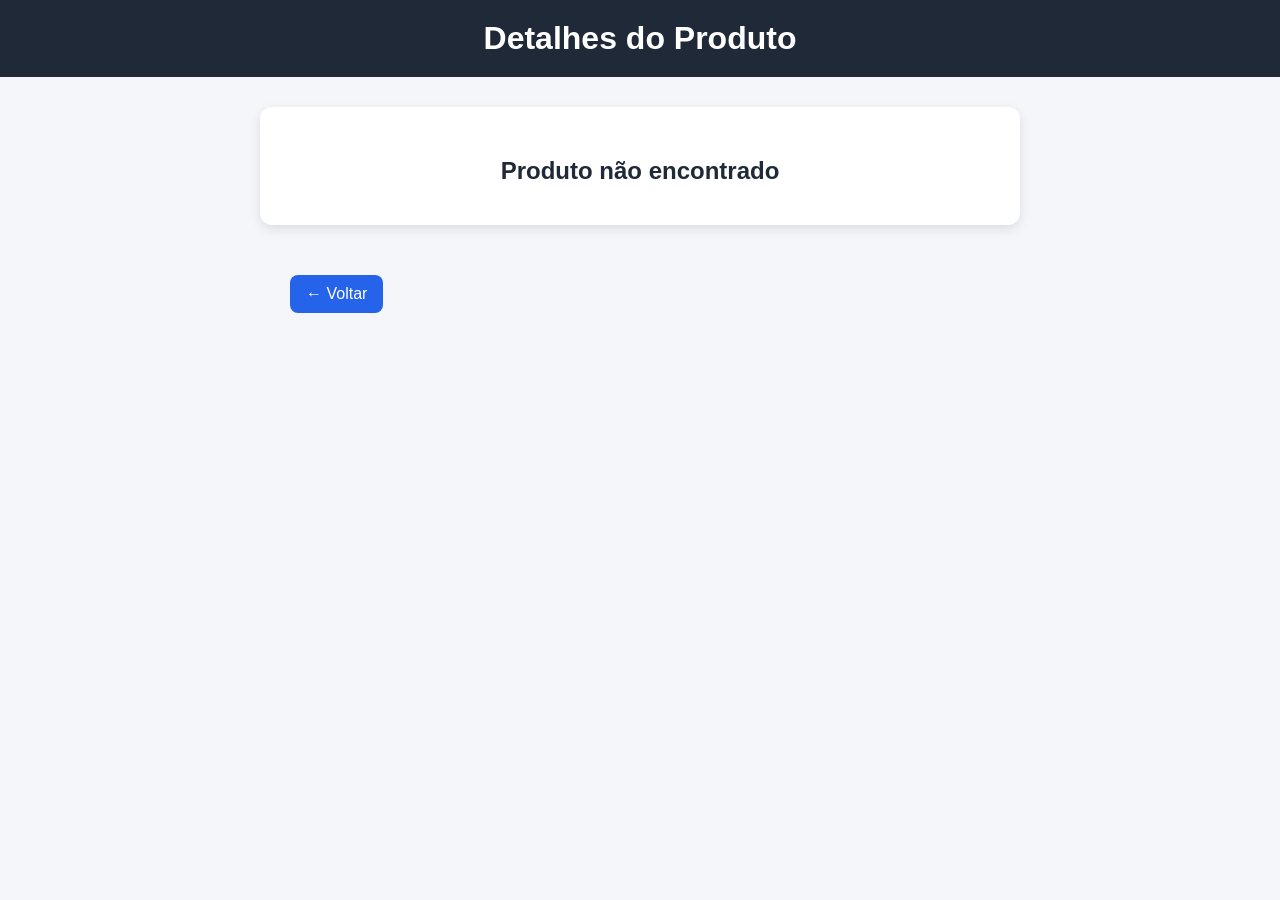
<file: detalhes.html>
<!DOCTYPE html>
<html lang="pt-BR">

<head>
    <meta charset="UTF-8">
    <meta name="viewport" content="width=device-width, initial-scale=1.0">
    <title>Detalhes do Produto</title>

    <link rel="stylesheet" href="./css/styles.css">
</head>

<body>

    <h1>Detalhes do Produto</h1>
    <div id="product-details"></div>
    <div class="back-container">
    <a href="index.html" class="back-button">
        ← Voltar
    </a>
</div>

    <script src="./js/detalhes.js"></script>

</body>

</html>
</file>
<file: css/styles.css>
body {
    font-family: Arial, sans-serif;
    margin: 0;
    background-color: #f4f6f9;
}

h1 {
    text-align: center;
    background: #1f2937;
    color: white;
    padding: 20px;
    margin: 0;
}

.controls {
    display: flex;
    justify-content: center;
    gap: 10px;
    padding: 20px;
    flex-wrap: wrap;
}

input,
select {
    padding: 10px;
    border: 1px solid #ccc;
    border-radius: 8px;
}

#btnRender {
    background: #2563eb;
    color: white;
    border: none;
    padding: 12px 20px;
    font-weight: bold;
    border-radius: 8px;
}

#btnRender:hover {
    background: #1d4ed8;
}

#product-list {
    display: grid;
    grid-template-columns: repeat(auto-fit, minmax(250px, 1fr));
    gap: 20px;
    padding: 20px;
}

.card {
background: white;
border: 1px solid #ddd;
border-radius: 8px;
padding: 10px;
}

.card {
    background: white;
    border-radius: 10px;
    padding: 15px;
    box-shadow: 0 2px 8px rgba(0,0,0,.1);
}

.card img {
    width: 100%;
    height: 160px;
    object-fit: contain;
}

.card:hover {
    transform: translateY(-5px);
    box-shadow: 0 6px 20px rgba(0,0,0,.2);
}

.highlight {
border: 3px solid orange;
box-shadow: 0 0 10px orange;
}

button {
    background-color: #f59e0b;
    color: white;
    border: none;
    border-radius: 6px;
    padding: 8px 12px;
}

.btn-details {
    background-color: #2563eb;
    color: white;
    text-decoration: none;
    padding: 8px 12px;
    border-radius: 6px;
    display: inline-block;
    margin-right: 8px;
    transition: 0.3s;
}

.btn-details:hover {
    background-color: #1d4ed8;
}

.card-buttons {
    display: flex;
    gap: 8px;
    margin-top: 10px;
}

#product-details {
    max-width: 700px;
    margin: 30px auto;
    padding: 30px;
    background: white;
    border-radius: 12px;
    box-shadow: 0 4px 12px rgba(0,0,0,.1);
}

.detail-image {
    width: 100%;
    max-width: 280px;
    height: auto;
    display: block;
    margin: 0 auto 20px auto;
    border-radius: 12px;
}

#product-details h2 {
    text-align: center;
    color: #1f2937;
    margin-bottom: 10px;
}

.price {
    text-align: center;
    color: #16a34a;
    font-size: 28px;
    font-weight: bold;
    margin-bottom: 20px;
}

.info {
    margin-bottom: 15px;
    font-size: 16px;
}

.back-button {
    display: inline-block;
    margin-top: 20px;
    background: #2563eb;
    color: white;
    padding: 10px 16px;
    border-radius: 8px;
    text-decoration: none;
}

.back-button:hover {
    background: #1d4ed8;
}

.back-container {
    max-width: 700px;
    margin: 10px auto;
}
</file>
